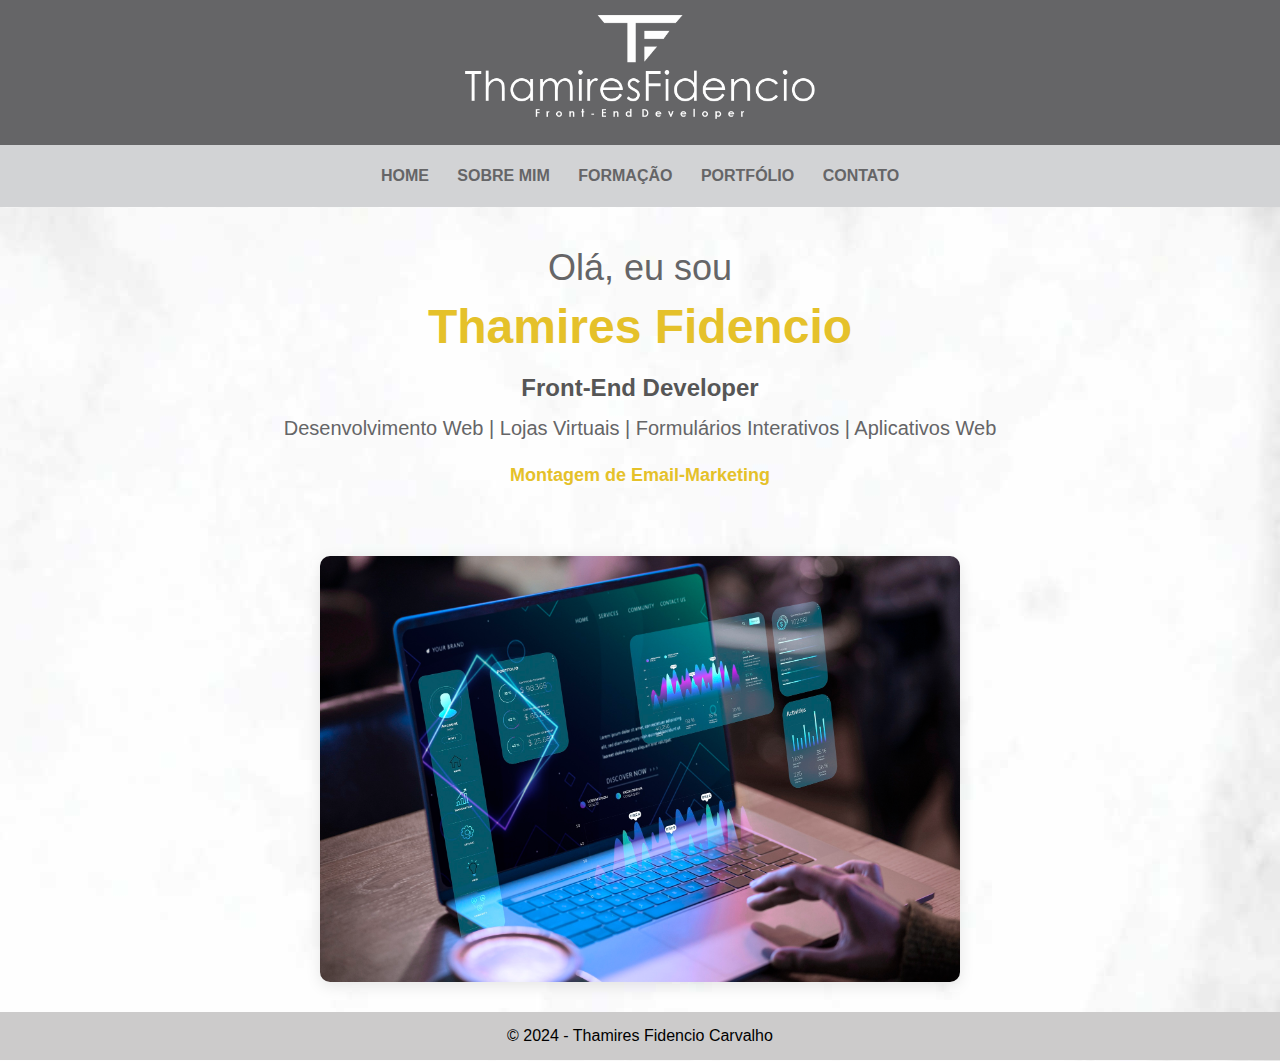
<file: Index.html>
<!DOCTYPE html>
<html lang="pt-BR">
<head>
    <meta charset="UTF-8">
    <meta name="viewport" content="width=device-width, initial-scale=1.0">
    <title>Minha Página - Thamires Fidencio</title>
    <link rel="stylesheet" href="style.css">
</head>
<body>

    <body background="imagens/plano de fundo.jpg">
        
    </body>
    
    <div id="header"> 
    

       
        <div id="logo">
            <img src="imagens/logo branca.png" width="350px"> 
                        
        </div>
        
        <div id="menu">
            <b>
            <a href="index.html">HOME</a>
            <a href="sobremim.html">SOBRE MIM</a>
            <a href="formacao.html">FORMAÇÃO</a>
            <a href="portfolio.html">PORTFÓLIO</a>
            <a href="contato.html">CONTATO</a>
        </b>
        </div>

    </div>

    <section id="intro">
        <div class="container">
            <h1>Olá, eu sou</h1>
            <h2>Thamires Fidencio</h2>
            <p class="job-title">Front-End Developer</p>
            <p class="description">
                Desenvolvimento Web | Lojas Virtuais | Formulários Interativos | Aplicativos Web
            </p>
            <p class="email-marketing">Montagem de Email-Marketing</p>
        </div>
    </section>
    

        <img class="imagepostagem" src="imagens/fotopc.jpg">
    </div>
        <div id="rodape">

            <p>&copy; 2024 - Thamires Fidencio Carvalho</p>
        
        </div>

</body>
</html>
</file>
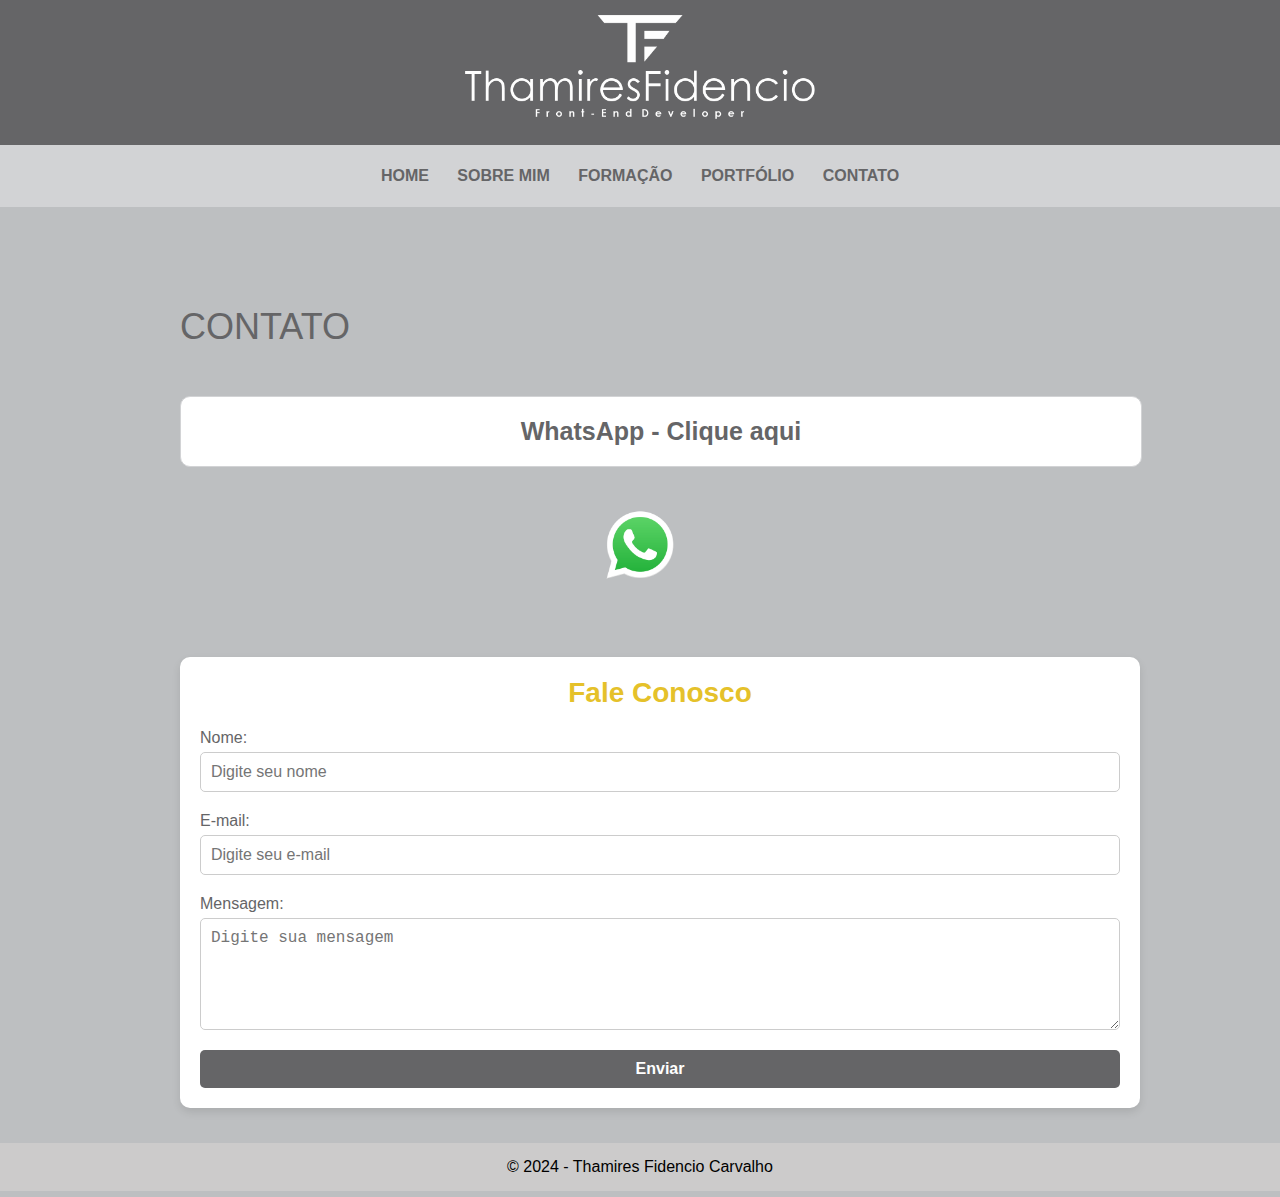
<file: contato.html>
<!DOCTYPE html>
<html lang="pt-BR">
<head>
    <meta charset="UTF-8">
    <meta name="viewport" content="width=device-width, initial-scale=1.0">
    <title>Minha Página - Thamires Fidencio</title>
    <link rel="stylesheet" href="style.css">
</head>
<body>

    <body> 
        
    </body>
    
    <div id="header"> 
    

       
        <div id="logo">
            <img src="imagens/logo branca.png" width="350px"> 
                        
        </div>
        
        <div id="menu"><b>
            <a href="index.html">HOME</a>
            <a href="sobremim.html">SOBRE MIM</a>
            <a href="formacao.html">FORMAÇÃO</a>
            <a href="portfolio.html">PORTFÓLIO</a>
            <a href="contato.html">CONTATO</a></b>
        </div>

    </div>

    <div id="conteudo">
        
        <h1><br><br>CONTATO</h1><br>
        <div class="contato">
            <a href=" https://wa.me/5521972837517?text=Seja%20bem%20Vindo!"><b>WhatsApp - Clique aqui</b></a> 
        </div>
        <div class="zap">
            <img src="imagens/whatssap.png" width="100px" > 
        </div>
  
        
        <div id="formulario-contato">
            <h2>Fale Conosco</h2>
            <form action="#" method="post">
                <div class="form-group">
                    <label for="nome">Nome:</label>
                    <input type="text" id="nome" name="nome" placeholder="Digite seu nome" required>
                </div>
                <div class="form-group">
                    <label for="email">E-mail:</label>
                    <input type="email" id="email" name="email" placeholder="Digite seu e-mail" required>
                </div>
                <div class="form-group">
                    <label for="mensagem">Mensagem:</label>
                    <textarea id="mensagem" name="mensagem" placeholder="Digite sua mensagem" rows="5" required></textarea>
                </div>
                <button type="submit">Enviar</button>
            </form>
        </div>
        
        

    </div>

    <div id="rodape">

        <p>&copy; 2024 - Thamires Fidencio Carvalho</p>
    
    </div>
    

</body>
</html>
</file>
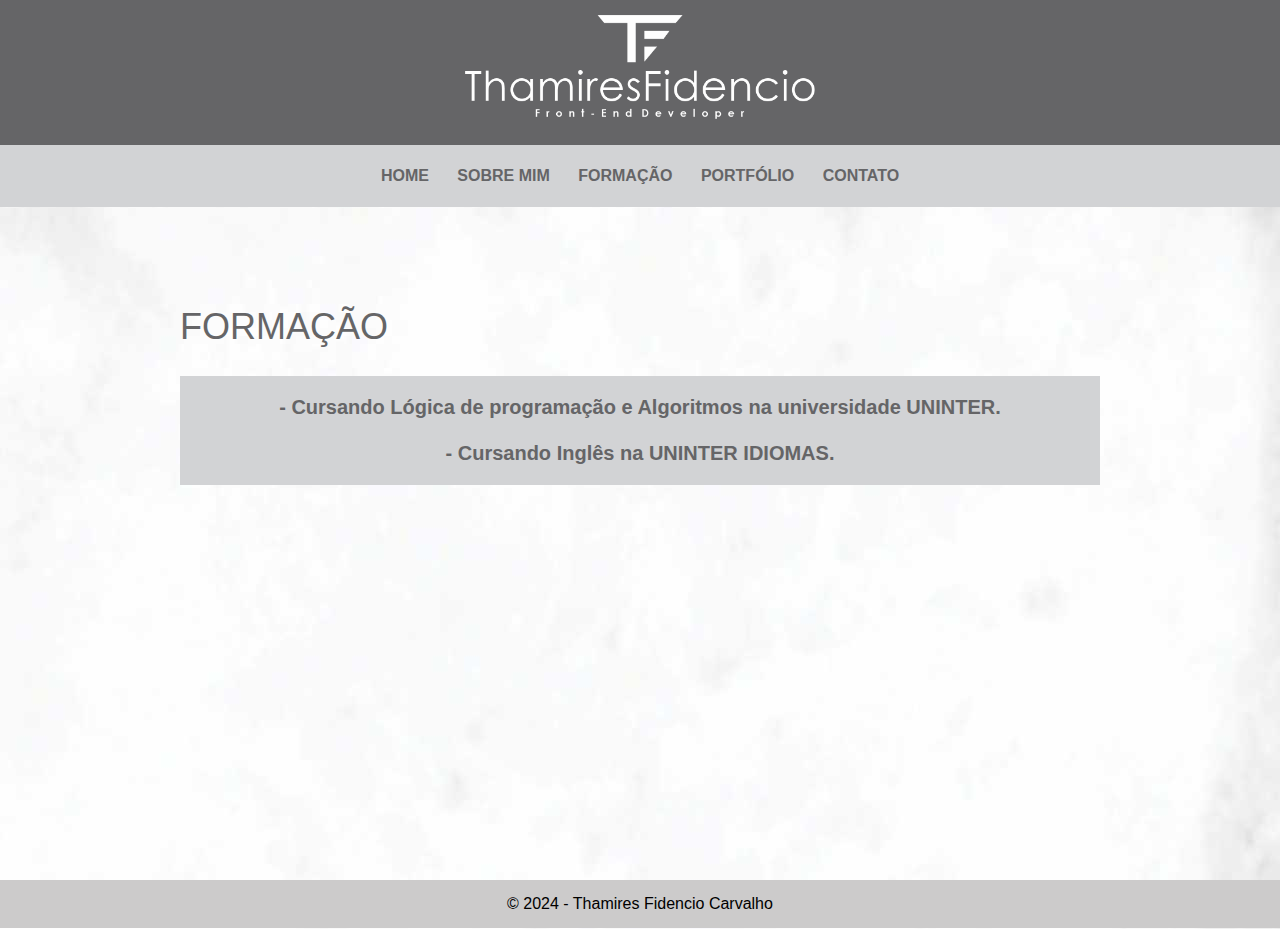
<file: formacao.html>
<!DOCTYPE html>
<html lang="pt-BR">
<head>
    <meta charset="UTF-8">
    <meta name="viewport" content="width=device-width, initial-scale=1.0">
    <title>Minha Página - Thamires Fidencio</title>
    <link rel="stylesheet" href="style.css">
</head>
<body>

    <body background="imagens/plano de fundo.jpg">
        
    </body>
    
    <div id="header"> 
    

       
        <div id="logo">
            <img src="imagens/logo branca.png" width="350px"> 
                        
        </div>
        
        <div id="menu"><b>
            <a href="index.html">HOME</a>
            <a href="sobremim.html">SOBRE MIM</a>
            <a href="formacao.html">FORMAÇÃO</a>
            <a href="portfolio.html">PORTFÓLIO</a>
            <a href="contato.html">CONTATO</a></b>
        </div>

    </div>

    <div id="conteudo"> 
        <h1><br><br>FORMAÇÃO</h1><br>
        <div class="formacao">
        <body><b> - Cursando Lógica de programação e Algoritmos
            na universidade UNINTER.<br><br>
            - Cursando Inglês na UNINTER IDIOMAS. </b></body>
        </div>

    </div>
    <div id="rodape">

        <p>&copy; 2024 - Thamires Fidencio Carvalho</p>
    
    </div>


</body>
</html>
</file>
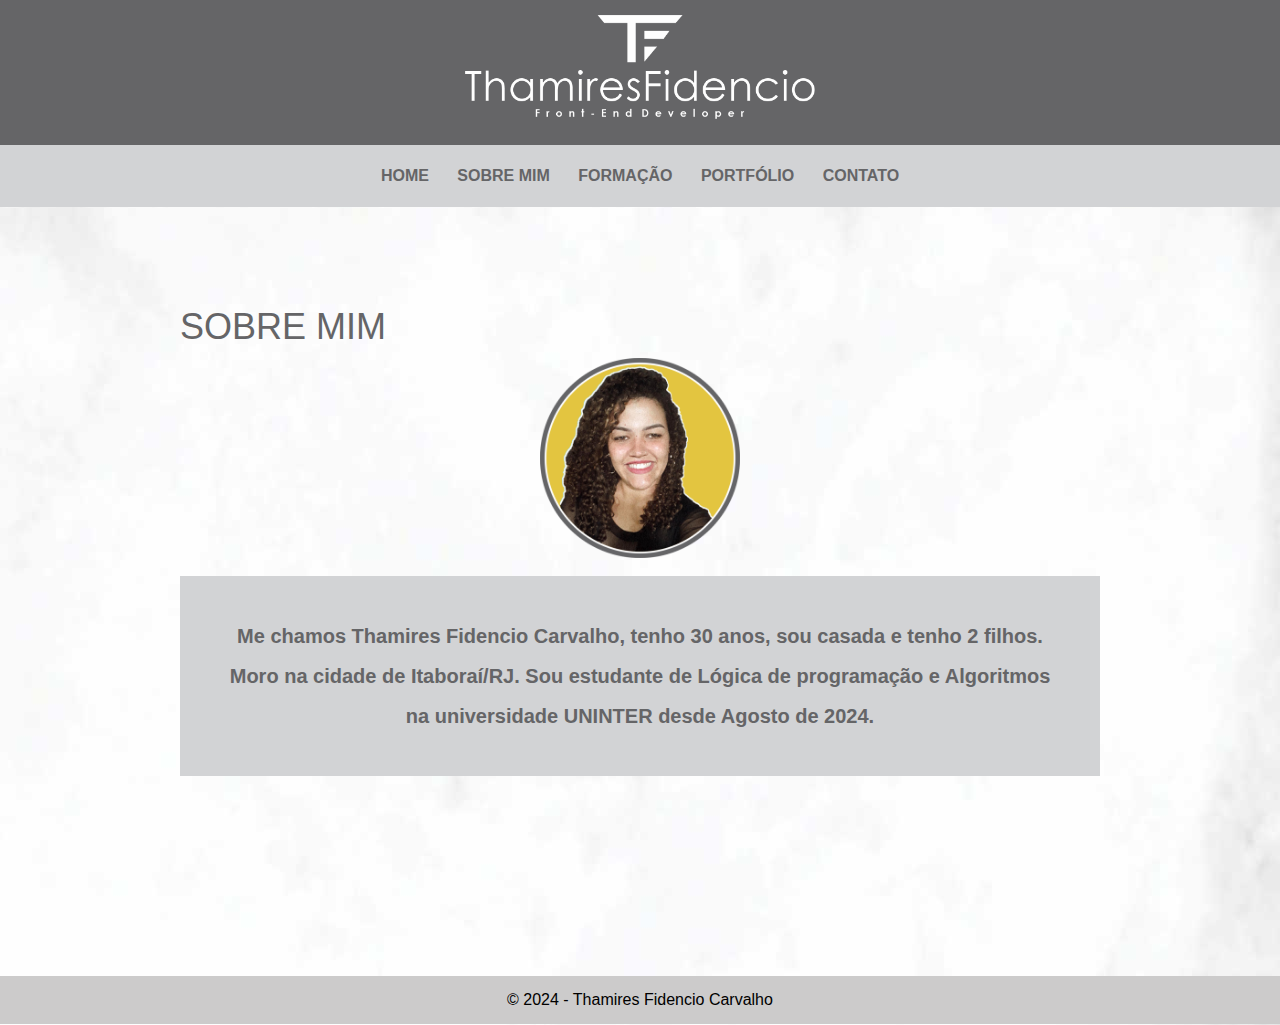
<file: sobremim.html>
<!DOCTYPE html>
<html lang="pt-BR">
<head>
    <meta charset="UTF-8">
    <meta name="viewport" content="width=device-width, initial-scale=1.0">
    <title>Minha Página - Thamires Fidencio</title>
    <link rel="stylesheet" href="style.css">
</head>
<body>

    <body background="imagens/plano de fundo.jpg">
        
    </body>
    
    <div id="header"> 
    

       
        <div id="logo">
            <img src="imagens/logo branca.png" width="350px"> 
                        
        </div>
        
        <div id="menu"> <b>
            <a href="index.html">HOME</a>
            <a href="sobremim.html">SOBRE MIM</a>
            <a href="formacao.html">FORMAÇÃO</a>
            <a href="portfolio.html">PORTFÓLIO</a>
            <a href="contato.html">CONTATO</a></b>
        </div>

    </div>

    <div id="conteudo">
        <h1><br><br>SOBRE MIM</h1>

        <img class="imagepostagem2" src="imagens/foto thamires.png"  height="200px" >
        <br>
    
        <div class="sobremim">
            <body> 
                <b>Me chamos Thamires Fidencio Carvalho, tenho 30 anos,
                sou casada e tenho 2 filhos.<br> Moro na cidade de Itaboraí/RJ.
                Sou estudante de Lógica de programação e Algoritmos<br> na
                universidade UNINTER desde Agosto de 2024. </b>
            </body>
        </div>   
    </div>
    <div id="rodape">

        <p>&copy; 2024 - Thamires Fidencio Carvalho</p>
    
    </div>  


</body>
</html>
</file>
<file: style.css>
/*
******LIMPAR FORMATAÇÃO******
*/

*{
    margin: 0;
    padding: 0;
}
/*
******FORMATAÇÃO GENÉRICA******
*/
body{
    font: 16px;
    font-family: 'Trebuchet MS', 'Lucida Sans Unicode', 'Lucida Grande', 'Lucida Sans', Arial, sans-serif;
    background-color: #BDBFC1;
}

/*MENU HOME*/    
#intro {
 
    padding: 40px 0; 
    text-align: center; 
}

.container {
    width: 80%; 
    max-width: 920px; 
    margin: 0 auto; 
}

h1 {
    color: #656567; 
    font-size: 36px; 
    font-weight: 500; 
    margin-bottom: 10px; 
}

h2 {
    color: #E5C12A; 
    font-size: 48px; 
    font-weight: bold; 
    margin-bottom: 20px; 
}

.job-title {
    font-size: 24px; 
    color: #565656; 
    margin-bottom: 15px; 
    font-weight: 600; /
}

.description {
    font-size: 20px; 
    color: #656567; 
    margin-bottom: 25px; 
}

.email-marketing {
    font-size: 18px; 
    color: #E5C12A; 
    font-weight: bold; 
}

    

/*
******HEADER CABEÇALHO******
*/


#header{
    background-color: #656567 ;
    padding: 0px;
    text-align: center ;
    line-height: 2;

}

#logo {
    padding: 15px;

}
#menu {
    padding: 15px;
    background-color:#D2D3D5;


}

#header a:link, #header a:visited{
    color: #656567;
    padding: 8px 12px;
    text-decoration: none;
}

#header a:hover{
    color: #E5C12A;
    background: white;
    text-decoration: none;
}
.white{
    color: white;

}

/*CONTEUDOS*/

#conteudo{
    width: 920px;
    margin: 0 auto;
    padding: 15px;
    float: center;
}

/*HOME*/

.imagepostagem {
    display: block; 
    margin: 30px auto; 
    width: 50%; 
    max-width: 100%; 
    height: auto; 
    border-radius: 10px; 
    box-shadow: 0 4px 15px rgba(0, 0, 0, 0.1); 
    transition: transform 0.3s ease, box-shadow 0.3s ease; 
}

.imagepostagem:hover {
    transform: scale(1.05); 
    box-shadow: 0 6px 20px rgba(0, 0, 0, 0.2); 
}



/*SOBRE MIM*/

.sobremim{
    text-align: center;
    color: #656567;
    font-size: 20px;
    background-color: #D2D3D5;
    padding: 40px;
    margin-bottom: 185px;
    line-height: 2;

}

.imagepostagem2{

    display: block;
    margin: auto;
    float: center;
}

/*FORMAÇÃO*/

.formacao{
    text-align: center;
    color: #656567;
    font-size: 20px;
    background-color: #D2D3D5;
    padding: 20px;
    margin-bottom: 380px;
    
}

/*PORTFÓLIO*/

.imagemportfolio{
    padding: 0;
    display: block;
    margin: auto;
    float: center;
    margin-bottom: 0px;

}

#linkexterno{
    background-color: #656567 ;
    text-align: center ;
    margin-bottom: 155px;
    padding: 15px;

}

#linkexterno a:link, #linkexterno a:visited{
    color: white;
    padding: 15px 12px;
    text-decoration: none;
    }
    
#linkexterno a:hover{
    color: #E5C12A;
    background: white;
    text-decoration: none;
}

/*CONTATO*/

.contato {
    width: 920px; 
    margin: 20px auto; 
    padding: 20px; 
    background-color: white; 
    color: #656567; 
    font-size: 25px; 
    text-align: center; 
    border-radius: 10px; 
    border: 1px solid #D2D3D5; 
    transition: transform 0.3s ease, box-shadow 0.3s ease;}

.contato a:link, .contato a:visited{
    color: #656567;
    padding: 15px 12px;
    text-decoration: none;
}

.contato a:hover{
    color: #E5C12A;
    background: white;
    text-decoration: none;}

.zap{
    margin-bottom: 50px;
    padding: 8px 12px;
    text-align: center;

}

/*RODAPÉ*/

#rodape{
    clear: both;
    text-align: center;
    padding: 15px;
    background: rgb(204, 203, 203);
    margin-bottom: 1px;
}

/*FORMULARIO*/


#formulario-contato {
    width: 920px; 
    margin: 20px auto; 
    padding: 20px; 
    background-color: white; 
    border-radius: 10px; 
    box-shadow: 0 4px 8px rgba(0, 0, 0, 0.1); 
    text-align: left; 
    overflow: hidden; 

}

#formulario-contato h2 {
    color: #E5C12A; 
    text-align: center; 
    margin-bottom: 20px;
    font-size: 28px;
}

/* Campos do formulário */
.form-group {
    margin-bottom: 20px; 
    display: flex; 
    flex-direction: column; 
}

label {
    font-size: 16px;
    color: #656567; 
    margin-bottom: 5px; 
}

input, textarea {
    width: 100%; 
    padding: 10px; 
    font-size: 16px; 
    border: 1px solid #ccc; 
    border-radius: 5px; 
    outline: none; 
    transition: border-color 0.3s ease; 
    box-sizing: border-box; 
}

input:focus, textarea:focus {
    border-color: #E5C12A; 
}

/* Botão de envio */
button {
    width: 100%; 
    padding: 10px; 
    font-size: 16px; 
    font-weight: bold;
    color: white; 
    background-color: #656567; 
    border: none; 
    border-radius: 5px; 
    cursor: pointer; 
    transition: background-color 0.3s ease; 
}

button:hover {
    background-color: #E5C12A; 
}
</file>
